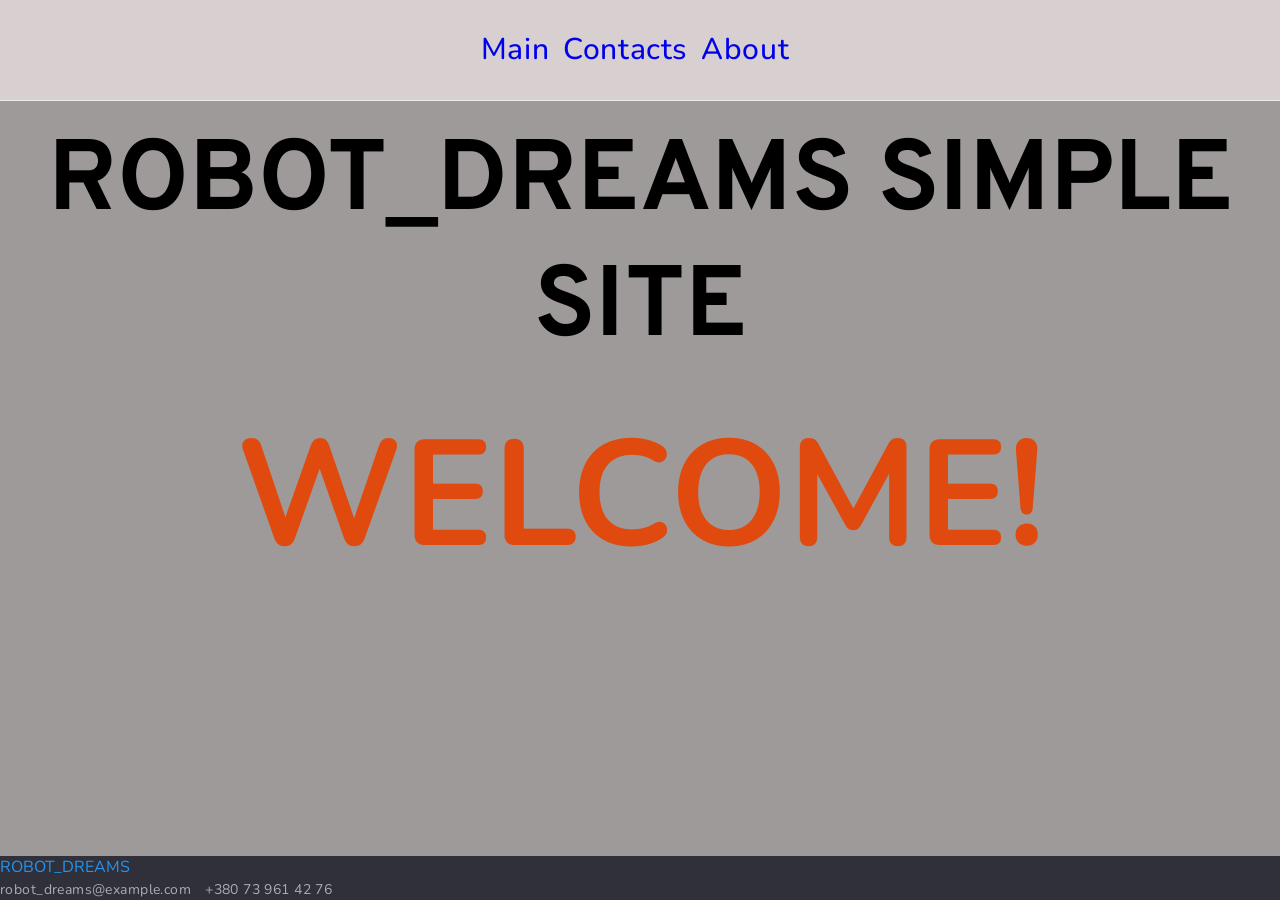
<file: src/main/resources/fe/SimpleSite/index.html>
<!DOCTYPE html>
<html lang="en">
<head>
    <meta charset="UTF-8">
    <meta name="viewport" content="width=device-width, initial-scale=1.0">
    <title>Robot_Dreams</title>
    <link rel="stylesheet" href="./stylse.css">
    <link rel="preconnect" href="https://fonts.googleapis.com">
    <link rel="preconnect" href="https://fonts.gstatic.com" crossorigin>
    <link
        href="https://fonts.googleapis.com/css2?family=Nunito:ital,wght@0,700;1,700&family=Overpass:ital,wght@0,100;0,300;0,400;1,100;1,400&family=Roboto:wght@400;500;700&display=swap"
        rel="stylesheet">
</head>
<body>
    <header class="header">
        <nav>
            <ul class="header-list">
                <li>
                    <a class="nav-link" href="./index.html">Main</a>
                </li>
                <li>
                    <a class="nav-link" href="#">Contacts</a>
                </li>
                <li>
                    <a class="nav-link" href="#">About</a>
                </li>
            </ul>
        </nav>
    </header>


    <main class="main">
        <h1 class="main-text">Robot_Dreams simple site</h1>
        <p id="animatedText">Welcome!</p>
    </main>


    <footer>
        <footer class="footer">
            <a href="./index.html" title="robot_dreams"><span class="accent">ROBOT_DREAMS</span></a>
                   
            <ul class="footer-list">
                <li>
                    <a href="mailto:robot_dreams@example.com" class="link footer-link">robot_dreams@example.com</a>
                </li>
                <li>
                    <a href="tel:+380739614276" class="link footer-link">+380 73 961 42 76</a>
                </li>
            </ul>            
        </footer>
    </footer>
    <script src="./script.js"></script>
</body>
</html>
</file>
<file: src/main/resources/fe/SimpleSite/stylse.css>
/*Global Styles*/

* {
    margin: 0;
    padding: 0;    
}

body {
    font-family: 'Nunito';
    color: black;
    height: 100%;
    display: flex;
    flex-direction: column;
}

html {
    height: 100%;
    display: flex;
    flex-direction: column;
}

li {
    list-style: none;
}

a {
    text-decoration: none;
}


.accent {
    color: #2196F3;
}

/*Header*/

.header {
    background-color: #d8d0d0;
    border-bottom: 1px solid #ECECEC;
    display: flex;
    justify-content: center;
    align-items: center;    
    margin: 0;
    padding: 0;
    height: 100px;
    margin-bottom: 0px;
}

.header-list li {
    display: inline;        
    margin-right: 10px;
}

.nav-link {
    font-weight: 500;
    font-size: 30px;
    line-height: 1.14;
    letter-spacing: 0.02em;
    text-transform: capitalize;
}

.nav-link:hover,
.nav-link:focus {
    font-size: 35px;
    color: #2196F3;
}


/*Main Section*/

.main {
    background-color: rgb(158, 154, 154);
    margin-top: 0px;
    margin-bottom: 0px;
    flex: 1;
}

.main-text {
    font-family: 'Overpass';
    font-size: 100px;
    font-weight: 700;
    color: black;
    text-transform: uppercase;
    text-align: center;
    margin-top: 20px;
    margin-bottom: 20px;
}

#animatedText {
    opacity: 0;
    font-size: 150px;
    font-weight: 700;
    color: #e04a0f;
    text-transform: uppercase;
    display: flex;
    justify-content: center;
    align-items: center;

}

@keyframes flicker {
    0% {
        opacity: 0.2;
    }

    50% {
        opacity: 1;
    }

    100% {
        opacity: 0.2;
    }
}


/*Footer*/

.footer {
    background-color: #2F303A;
}

.footer-link {
    font-style: normal;
    font-size: 14px;
    line-height: 1.71px;
    letter-spacing: 0.03em;
    color: rgba(255, 255, 255, 0.6);
    text-transform: lowercase;    
}

.footer-list li {
    display: inline;
    margin-right: 10px;
}

.footer-link:hover,
.footer-link:focus {
    color: #2196F3;
}
</file>
